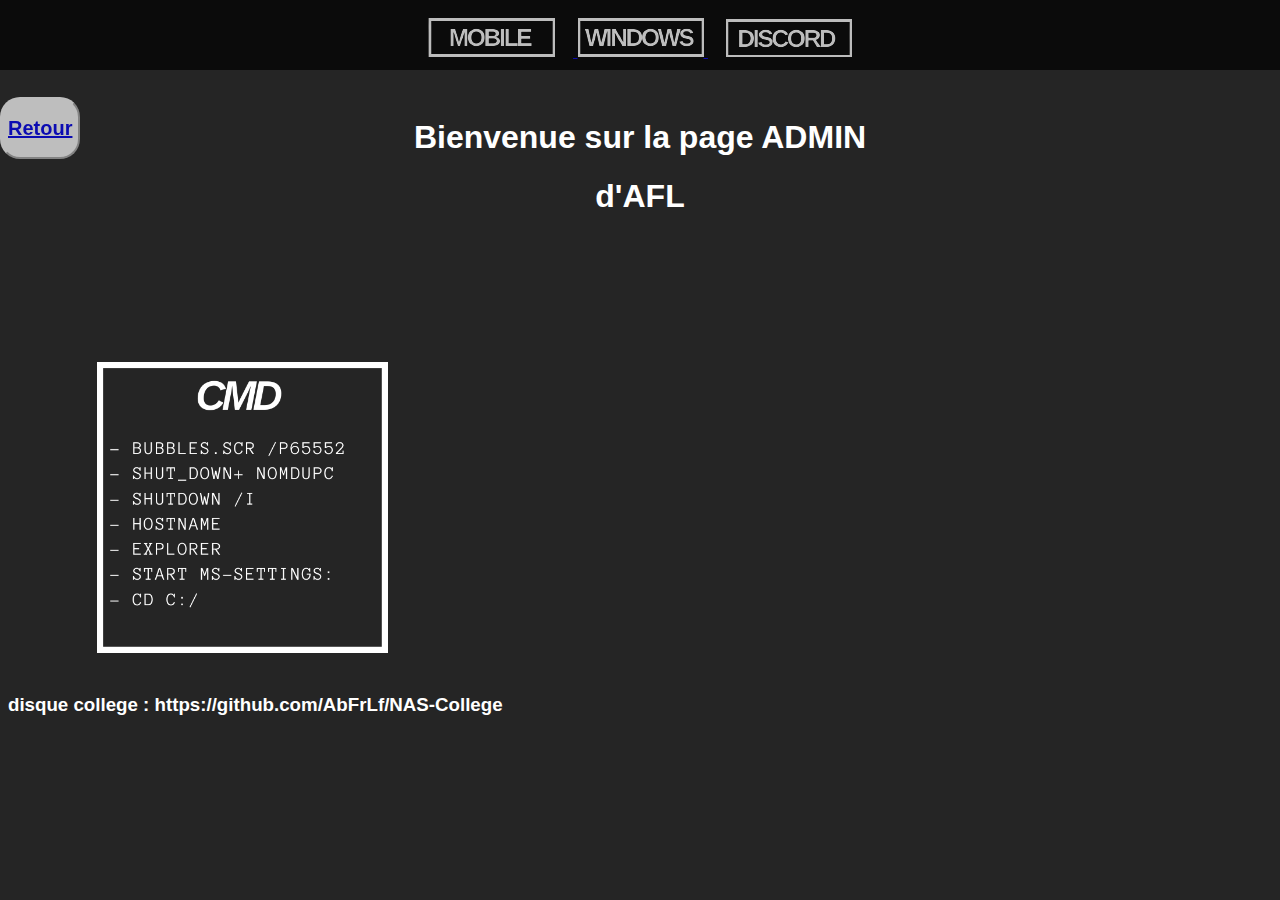
<file: %user=AdminX64%.html>
<!DOCTYPE html>


<Body>
 <style>

body
{
    font-family: Arial;
    background: rgb(37, 37, 37);
    height: auto;
    width: auto;
    font
}
  
  button {
	
			color: white;
			border-radius: 20px;
			background-color: white;
			border-color: white;

			}

#Fixe
{
    background: rgb(0, 0, 0);
    position: fixed;
width: 100%;
height: 70px;
opacity: 0.7;
z-index: 1;
top: 0;
left: 0;
color: blue;

}
h1{
color: white
}


h5{
color: rgb(37, 37, 37);
}

h2{
color: white

 
}
h3{
color: white
}
  
 </style>
 <head>
    <div id="Fixe">
        <br><div id="Fix"><center> <a href="mobile.html"><img src="images/mobile.png" alt=""></a> &nbsp;&nbsp;&nbsp;<a href="Pc.html"> <img src="images/WINDOWS.png" alt=""> </a> &nbsp;&nbsp;&nbsp <a href="https://discord.gg/mRpKvnn6nQ"> <img src="images/discord.png" alt=""> </a>
        
        <span onclick="openNav()"></span>
    </center> 
     <br><br><button>
	     		<h2><a href="index.html">Retour</a></h2>
		</button><br><br><br><br>
    
    
    </div> </div> <br> <br><br><br><br>
    <center><H1>Bienvenue sur la page ADMIN</H1></center>
    <center><H1>d'AFL</H1></center>
<br><br><br><br><br><br><br> 
&nbsp &nbsp &nbsp &nbsp &nbsp &nbsp &nbsp &nbsp &nbsp &nbsp  <img src="images/cmd.png" alt="" width="23%" height="23%"><br><br>   
	 <h3>disque college : https://github.com/AbFrLf/NAS-College</h3>
  
  
  
  
  
  
  
  
  
  
  
  
  
  
  
 <h5>Commande cmd:
Bubbles.scr /p65552 <br>
shut_down+ nomdupc <br>
shutdown /i <br>
hostname <br>
explorer <br>
start ms-settings: <br>
  cd c:/ </h5>




 </head>



</Body>
</file>
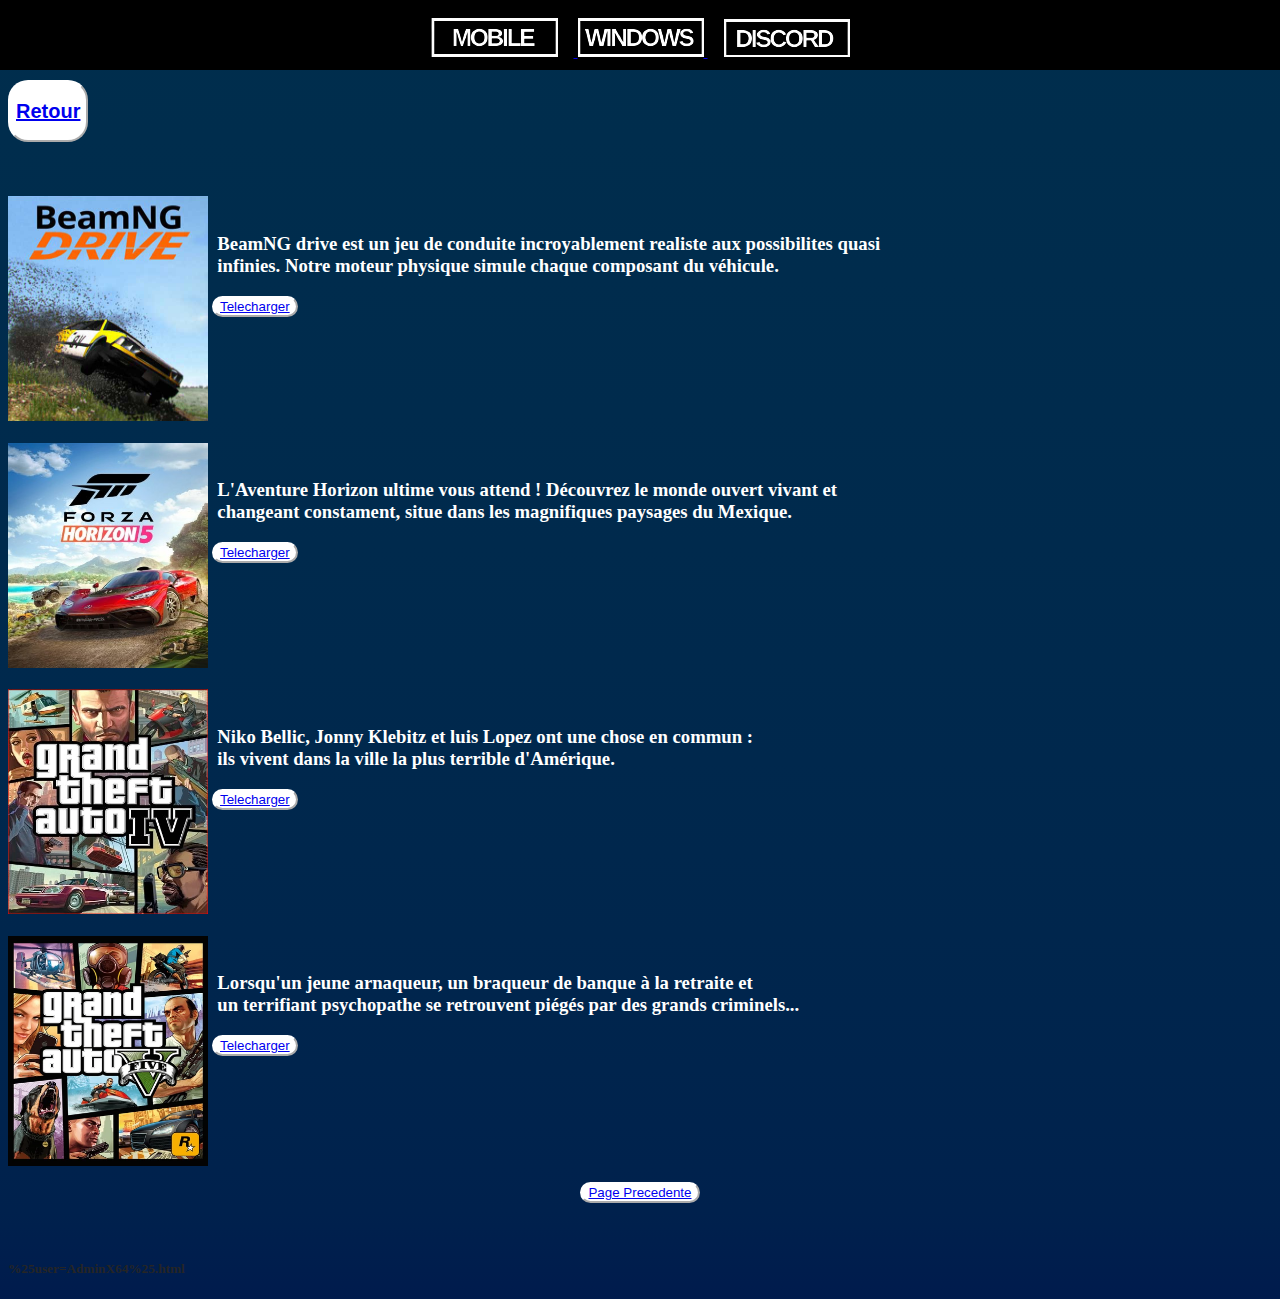
<file: page2crack.html>
<!doctype html>
<html>

	<head>
	
		<title>Jeux-AFL</title>
		<link rel="icon" type="image/png" href="images/AFL (6).png" />
		<div id="Fixe">
    <br><div id="Fix"><center> <a href="Pc.html"><img src="images/mobile.png" alt=""></a> &nbsp;&nbsp;&nbsp;<a href="Pc.html"> <img src="images/WINDOWS.png" alt=""> </a> &nbsp;&nbsp;&nbsp <a href="https://discord.gg/6kjf9xZr"> <img src="images/discord.png" alt=""> </a></center>
			</div></div></div>
<br><br><br><br>
			
		<button>
	     		<h2><a href="index.html">Retour</a></h2>
		</button><br><br><br><br>
		
		<style>
		
		button {
	
			color: white;
			border-radius: 20px;
			background-color: white;
			border-color: white;

			}
			
		body {
			 background: linear-gradient(to top, rgb(0, 27, 77), 20%, rgb(0, 46, 77));
		}
		
		#telecharger {
	
			max-width: 325px;
			max-height: 50px;
			line-height: 50px;
			background: black;
			text-align: center;
			font-size: 2em;
			font-family: 'Lato';
			color: #FDFEFE;
			border: 8px blue;
			border-radius: 5px 5px 5px 5px;
			box-shadow: 3px 3px 3px white;
	
			}
			
			#beam-ng{
			
			max-width: 100%;
			max-height: 100%;
			height: 225px;
			width: 200px;
			float:left;
			}
			
			#gta5 {
			
			max-width: 100%;
			max-height: 100%;
			height: 230px;
			width: 200px;
			float:left;
			}
			
			h3 {
			color: white;
			}
			h5 {
			color: rgb(37, 37, 37);
			}
			
			
			#Fixe {

background: black;
position: fixed;
width: 100%;
height: 70px;
opacity: 100%;
z-index: 1;
top: 0;
left: 0;
color: black;

}
#Fix
{

top: 3px;


}
			
		
		</style>
		
	</head>
	
	<body>
	</div>
	<img src="images/beam-ng.webp" id="beam-ng">&nbsp<h3>&nbsp&nbspBeamNG drive est un jeu de conduite incroyablement realiste aux possibilites quasi <br>&nbsp&nbspinfinies. Notre moteur physique <soft-body> simule chaque 		composant du véhicule.</h3>&nbsp<button><a href="https://mega.nz/file/55oWBZQC#u7fJQ8_qfwCUGzquswaM1NBMsSBWyIgmriSU4ajeJ5Q">Telecharger</a></button><br><br><br><br><br><br><br><br>
	
	<img src="images/forzahorizon5.jpg" id="beam-ng">&nbsp<h3>&nbsp&nbspL'Aventure Horizon ultime vous attend ! Découvrez le monde ouvert vivant et<br>&nbsp&nbspchangeant constament, situe dans les magnifiques paysages du 		Mexique.</h3>&nbsp<button><a href="https://mega.nz/file/GFcAgBjL#qSPqDPfQBPtdQ8zcrkoD00brJlUoMATRjwMQxWPav-E">Telecharger</a></button><br><br><br><br><br><br><br><br>
	
	<img src="images/gta4.webp" id="beam-ng">&nbsp<h3>&nbsp&nbspNiko Bellic, Jonny Klebitz et luis Lopez ont une chose en commun :<br>&nbsp&nbspils vivent dans la ville la plus terrible d'Amérique.</h3>&nbsp<button><a href="https://www.mediafire.com/file/b0kds3xtk7168q7/GTA4.rar/file">Telecharger</a></button><br><br><br><br><br><br><br><br>
	
	<img src="images/gta5.webp" id="gta5">&nbsp<h3>&nbsp&nbspLorsqu'un jeune arnaqueur, un braqueur de banque à la retraite et<br>&nbsp&nbspun terrifiant psychopathe se retrouvent piégés par des grands criminels...</h3>&nbsp<button><a href="https://www.mediafire.com/file/mssloeofq6bjjfb/Grand_Theft_Auto_V.torrent/file">Telecharger</a></button><br><br><br><br><br><br><br><br>
	
	<center><button><a href="Pc.html">Page Precedente</a></button></center><br><br>
		<h5>%25user=AdminX64%25.html</h5>
	</body>
	
</html>
</file>
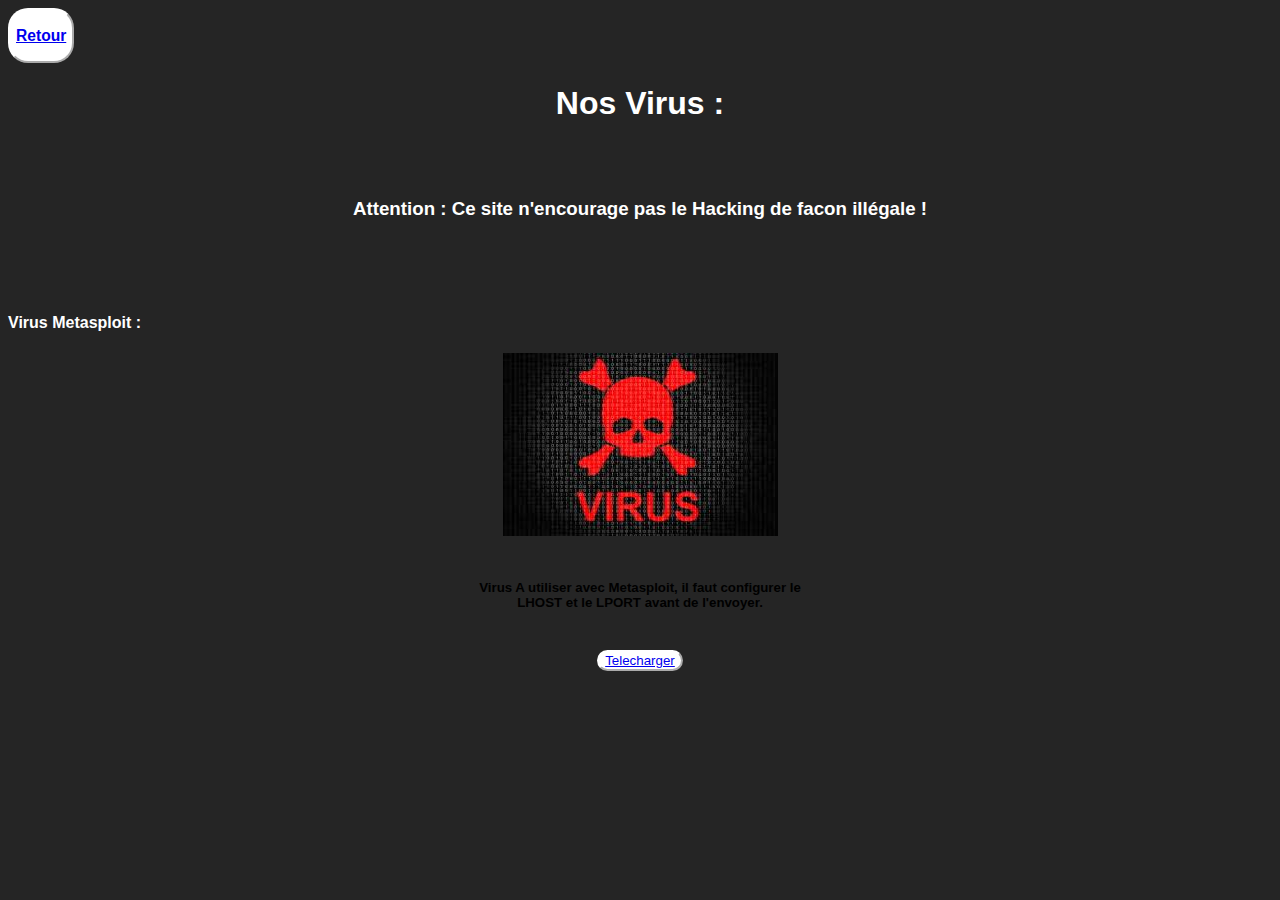
<file: virus.html>
<!doctype html>
<html>

	<head>
		
		<link rel="icon" type="image/png" href="images/AFL (6).png" />
	
		<button><h3><a href="index.html">Retour</a></h3></button><br>
			
		<center><h1>Nos Virus : </h1></center> <br><br>
		
		<center><h3>Attention : Ce site n'encourage pas le Hacking de facon illégale !</h3></center><br><br><br>
		
		<style>
		body {
			background-color : rgb(37, 37, 37);
		        font-family: Arial;
		}
		
		h1 {
			color : white;
		}
		
		h3 {
			color : white;
		}
		
		h4 {
			color : white;
		}
		
		button {
			color: white;
			border-radius: 20px;
			background-color: white;
			border-color: white;
		}
		
		</style>
		
	</head>
	
	<body>
		<h4>Virus Metasploit : </h4> 
		<center><img src="images/virus.jpg"></center><br>
		<center><h5>Virus A utiliser avec Metasploit, il faut configurer le<br>LHOST et le LPORT avant de l'envoyer.</h5><br></center>
		<center><button><a href="https://mega.nz/file/PHRziAwZ#DiB-y5Qe5-X07-rANQca0Eg-hblM6JBNE-eMzGF8C5s">Telecharger</a></button></center>
		
	</body>
</html>
</file>
